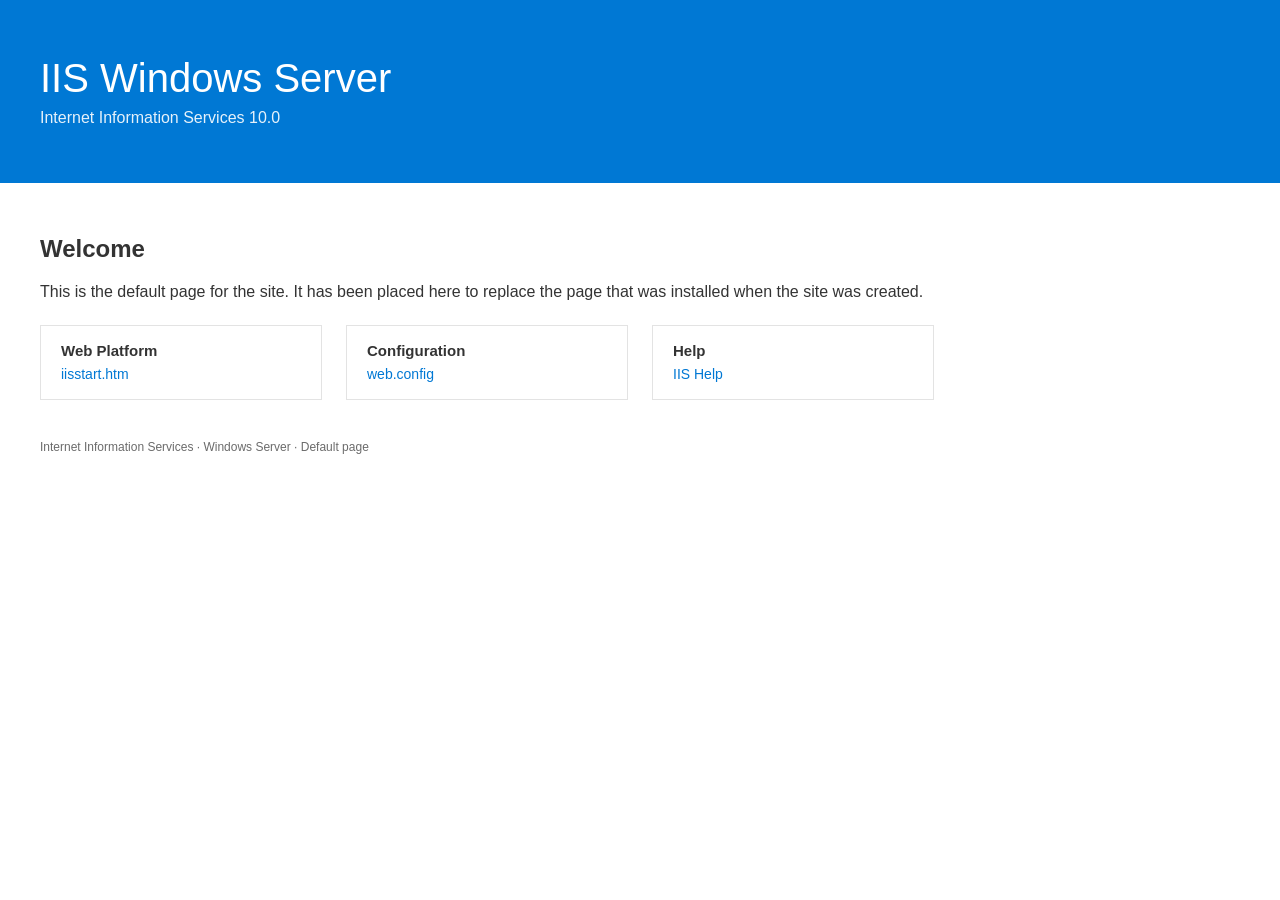
<file: labs/c00-full-chain/sites/spa/index.html>
<!DOCTYPE html>
<html>
<head>
<meta charset="utf-8" />
<title>IIS Windows Server</title>
<style>
  html { font-family: "Segoe UI", Tahoma, Arial, sans-serif; background: #ffffff; color: #333; }
  body { margin: 0; }
  .hero { background: #0078d4; color: #fff; padding: 56px 40px; }
  .hero h1 { margin: 0 0 8px; font-size: 40px; font-weight: 300; }
  .hero p { margin: 0; opacity: .9; }
  .wrap { padding: 32px 40px; max-width: 900px; }
  .tiles { display: flex; gap: 24px; flex-wrap: wrap; margin-top: 24px; }
  .tile { border: 1px solid #e3e3e3; padding: 16px 20px; width: 240px; }
  .tile h3 { margin: 0 0 6px; font-size: 15px; font-weight: 600; }
  .tile a { color: #0078d4; text-decoration: none; font-size: 14px; }
  footer { margin-top: 40px; color: #6b6b6b; font-size: 12px; }
</style>
</head>
<body>
<div class="hero">
  <h1>IIS Windows Server</h1>
  <p>Internet Information Services 10.0</p>
</div>
<div class="wrap">
  <h2>Welcome</h2>
  <p>This is the default page for the site. It has been placed here to replace the page that was
  installed when the site was created.</p>
  <div class="tiles">
    <div class="tile"><h3>Web Platform</h3><a href="/iisstart.htm">iisstart.htm</a></div>
    <div class="tile"><h3>Configuration</h3><a href="/web.config">web.config</a></div>
    <div class="tile"><h3>Help</h3><a href="/iishelp/">IIS Help</a></div>
  </div>
  <footer>Internet Information Services &middot; Windows Server &middot; Default page</footer>
</div>
</body>
</html>
</file>
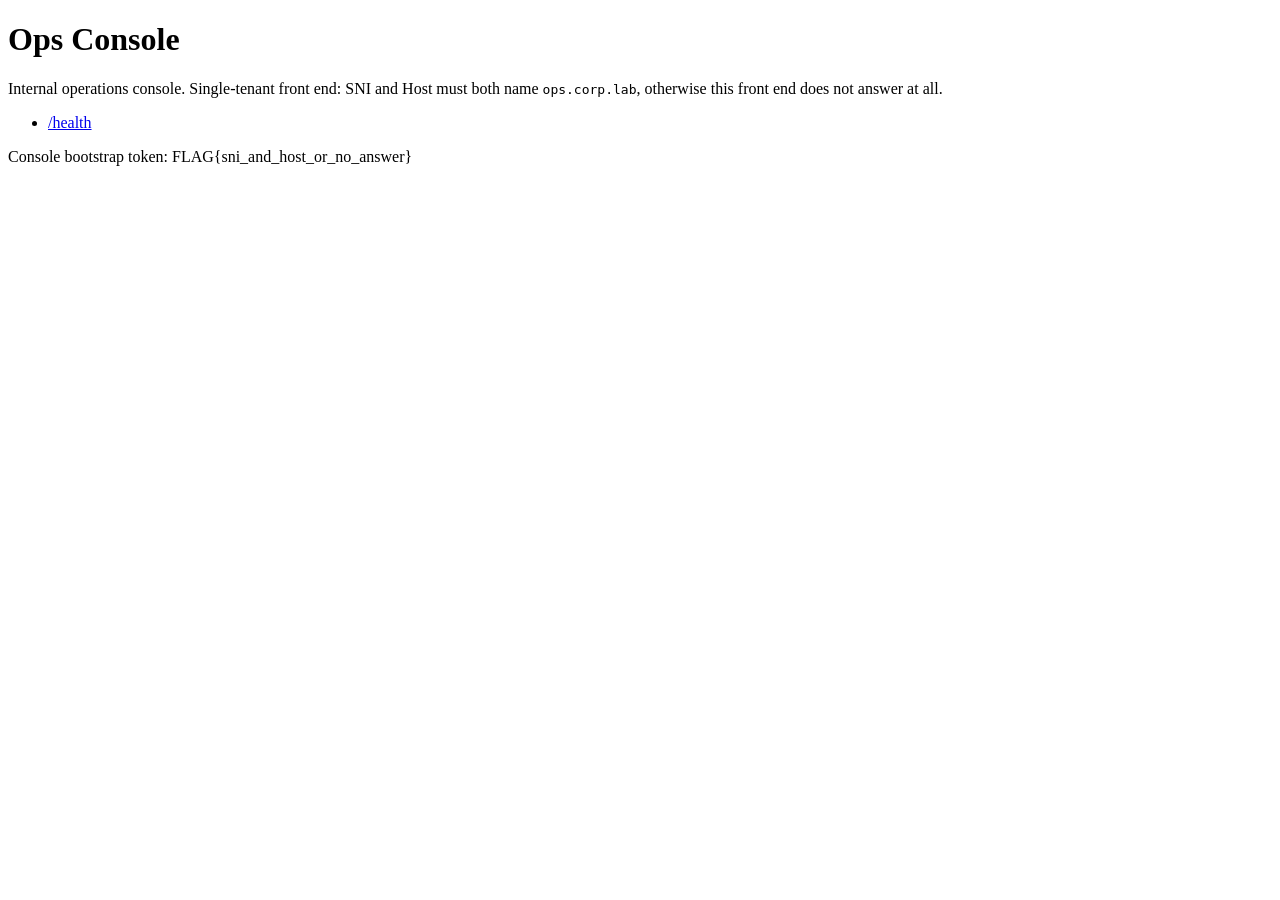
<file: labs/c11-silent-sni/sites/app/index.html>
<!doctype html>
<html><head><meta charset="utf-8"><title>Ops Console</title></head>
<body>
  <h1>Ops Console</h1>
  <p>Internal operations console. Single-tenant front end: SNI and Host must both
     name <code>ops.corp.lab</code>, otherwise this front end does not answer at all.</p>
  <ul>
    <li><a href="/health">/health</a></li>
  </ul>
  <p>Console bootstrap token: FLAG{sni_and_host_or_no_answer}</p>
</body></html>
</file>
